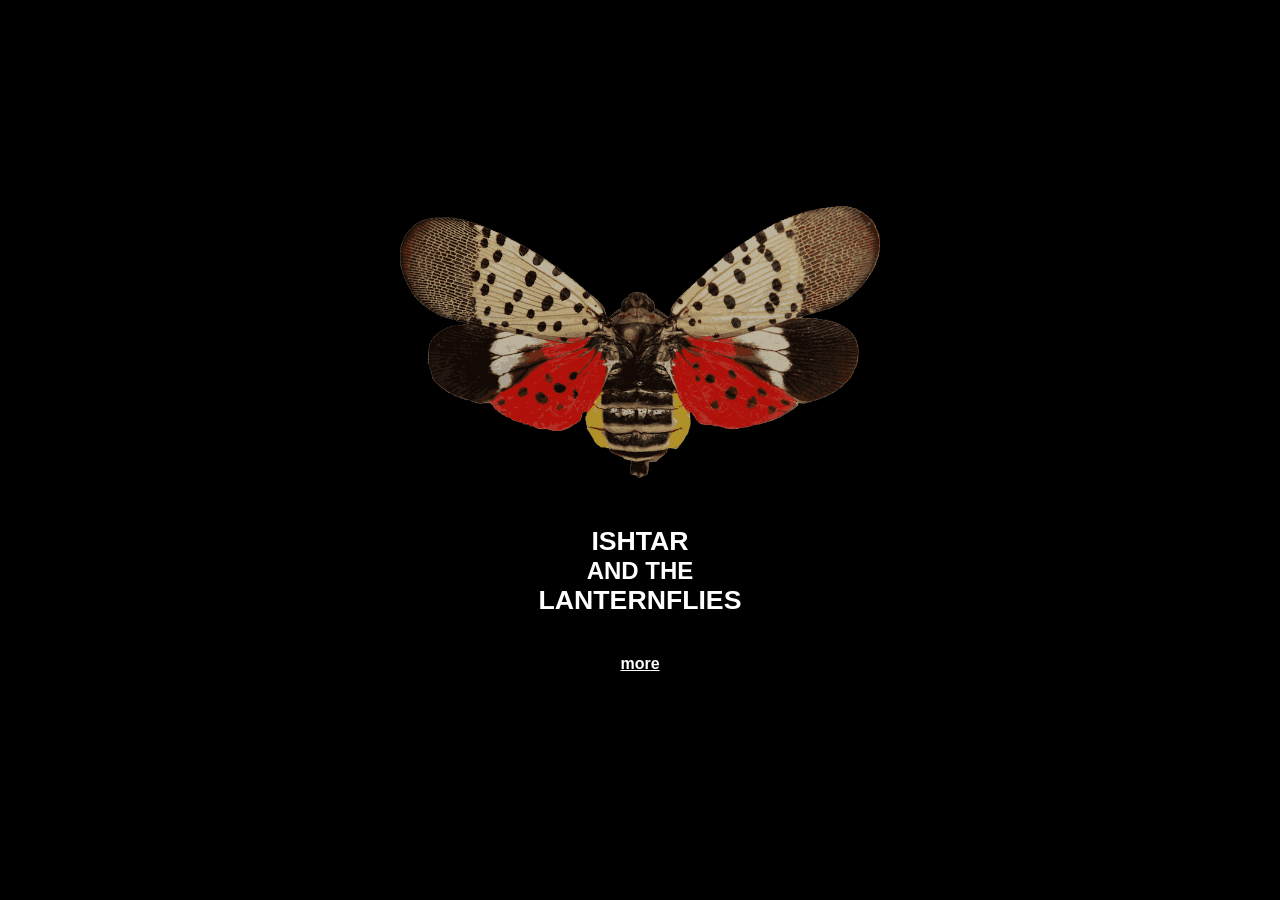
<file: index.html>
<!DOCTYPE html>
<html>
	<head>
		<meta charset="UTF8" />
		<!-- Google tag (gtag.js) -->
		<script async src="https://www.googletagmanager.com/gtag/js?id=G-RZM43W0FEN"></script>
		<script>
		window.dataLayer = window.dataLayer || [];
		function gtag(){dataLayer.push(arguments);}
		gtag('js', new Date());

		gtag('config', 'G-RZM43W0FEN');
		</script>
		<title>Ishtar & the Lanternflies</title>
		<link rel="stylesheet" href="index.css" />
		<meta name="viewport" content="width=device-width, initial-scale=1" />
	</head>
	<body>
		<div class="hero-box">
			<div class="hero">
				<img src="assets/logo_sml.png">
				<h1>ISHTAR</h1>
				<h2>AND&nbsp;THE</h2>
				<h1>LANTERNFLIES</h1>
				<br>
				<h4><a href="https://instagram.com/thelanternflies">more</a></h4>
			</div>
		</div>
	</body>
</html>
</file>
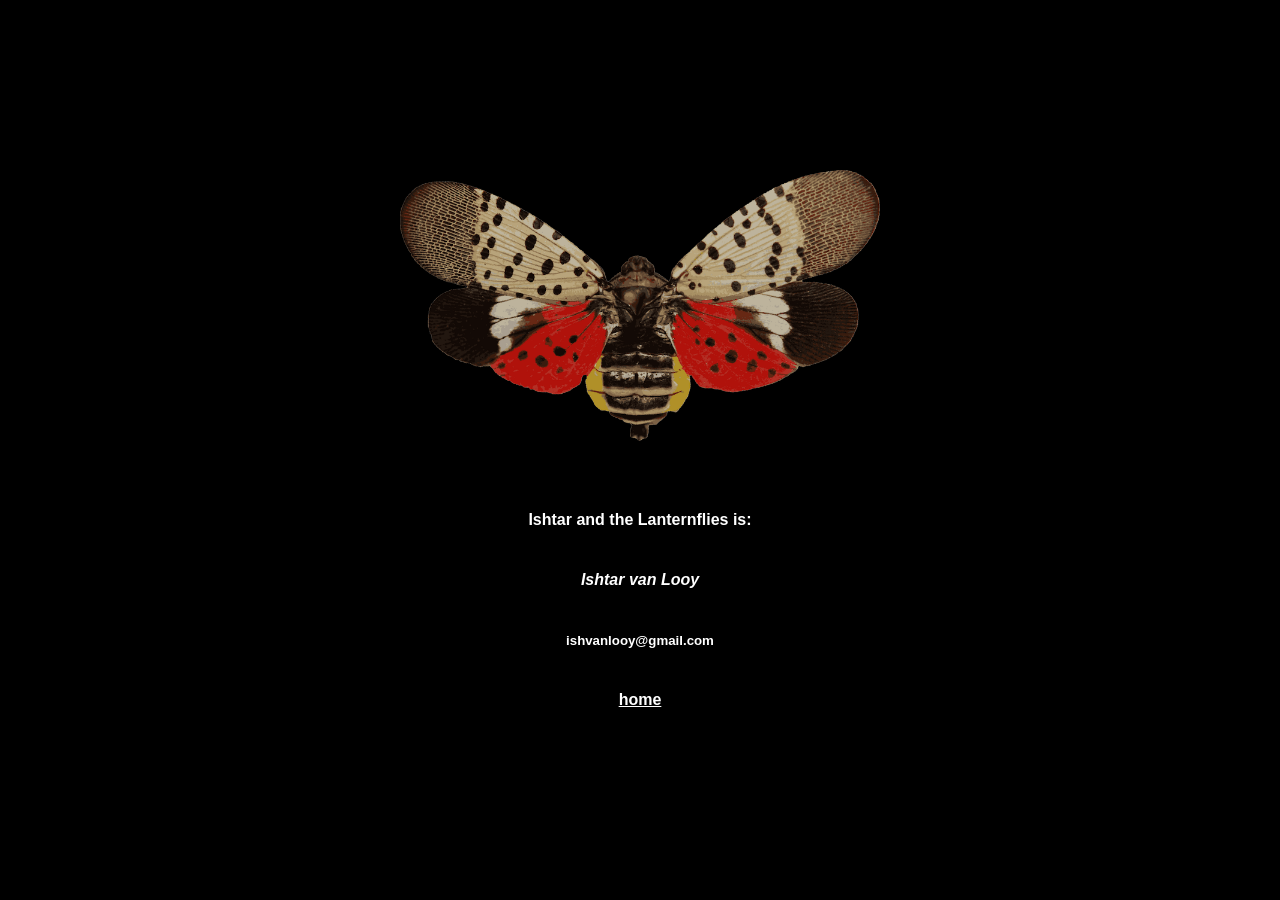
<file: team/index.html>
<!DOCTYPE html>
<html>
	<head>
		<meta charset="UTF8" />
		<!-- Google tag (gtag.js) -->
		<script async src="https://www.googletagmanager.com/gtag/js?id=G-RZM43W0FEN"></script>
		<script>
		window.dataLayer = window.dataLayer || [];
		function gtag(){dataLayer.push(arguments);}
		gtag('js', new Date());

		gtag('config', 'G-RZM43W0FEN');
		</script>
		<title>Team — Ishtar & the Lanternflies</title>
		<link rel="stylesheet" href="/index.css" />
		<meta name="viewport" content="width=device-width, initial-scale=1" />
	</head>
	<body>
		<div class="hero-box">
			<div class="hero">
				<img src="/assets/logo_sml.png">
				<h4>Ishtar and the Lanternflies is:</h4>
				<h4><i>Ishtar van Looy</i></h4>
				<h5>ishvanlooy@gmail.com</h5>
				<h4><a href="/">home</a></h4>
			</div>
		</div>
	</body>
</html>
</file>
<file: index.css>
html, body {
	margin: 0px;
	padding: 0px;
	font-family: "Helvetica Neue", Helvetica, Arial, sans-serif;
}

.hero-box {
	width: 100vw;
	height: 100vh;

	display: flex;
	justify-content: center;
	align-items: center;

	background-color: black;
	color: #fff;
}

.hero {
	display: flex;
	flex-flow: column nowrap;
	justify-content: center;
	align-items: center;
	text-align: center;
}

.hero img {
	width: 75vw;
	max-width: 5in;
	margin-bottom: 0.5in;
	pointer-events: none;
	animation: rock 4s ease 0s infinite alternate;
}

h1, h2 {
	margin: 0px 0px;
	animation: rock 4s ease 0.5s infinite alternate;
}

h1 {
	font-size: 20pt;
}
h2 {
	font-size: 18pt;
}

a {
	color: #fff;
}

@keyframes rock {
	0% {
		transform: translateY(0px);
	}
	100% {
		transform: translateY(-20px);
	}
}
</file>
